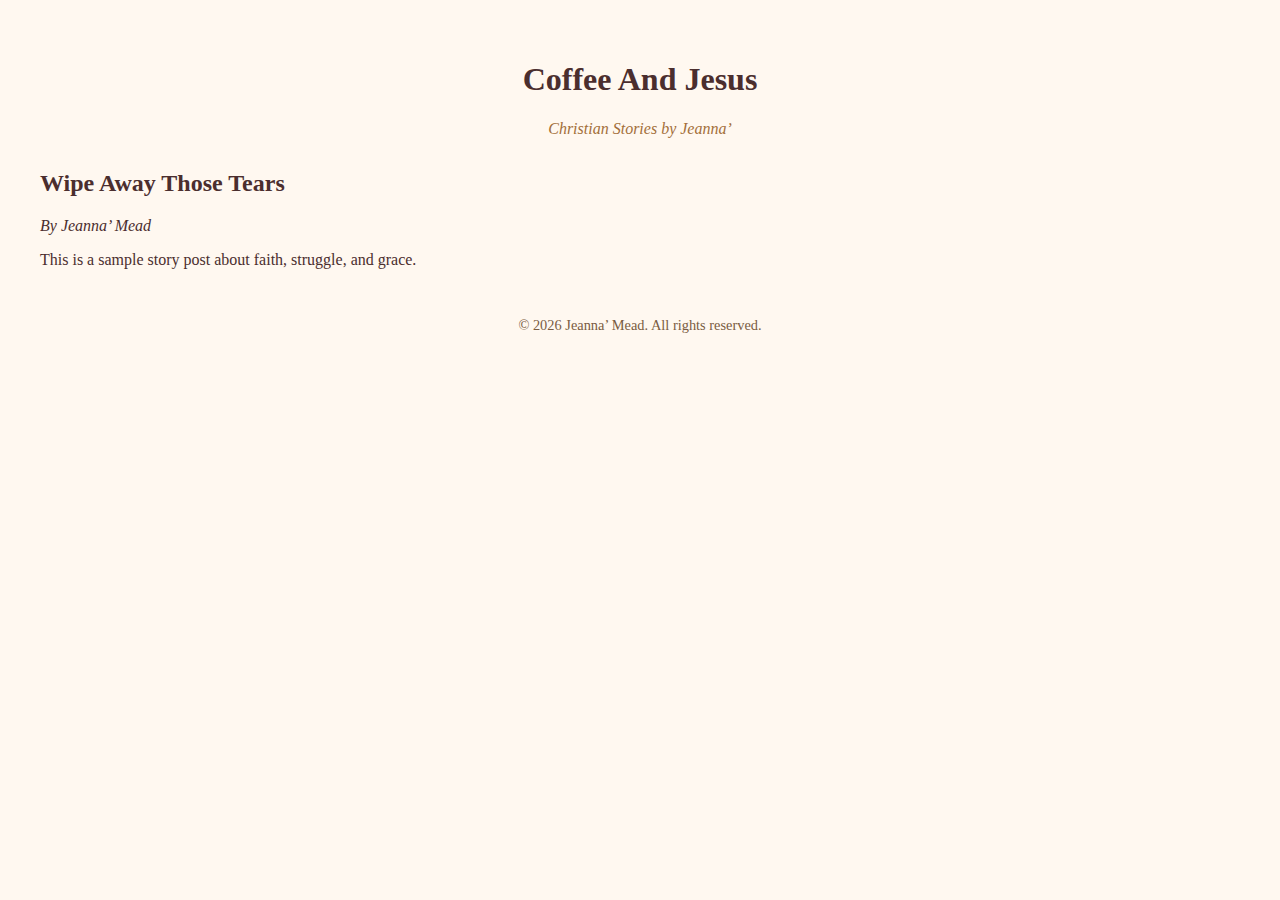
<file: index.html>
<!DOCTYPE html>
<html lang="en">
<head>
  <meta charset="UTF-8" />
  <meta name="viewport" content="width=device-width, initial-scale=1.0" />
  <title>Coffee And Jesus</title>
  <link rel="stylesheet" href="style.css" />
</head>
<body>
  <header>
    <h1>Coffee And Jesus</h1>
    <p class="tagline">Christian Stories by Jeanna’</p>
  </header>
  <main>
    <article>
      <h2>Wipe Away Those Tears</h2>
      <p><em>By Jeanna’ Mead</em></p>
      <p>This is a sample story post about faith, struggle, and grace.</p>
    </article>
  </main>
  <footer>
    <p>&copy; <span id="year"></span> Jeanna’ Mead. All rights reserved.</p>
  </footer>
  <script>
    document.getElementById("year").textContent = new Date().getFullYear();
  </script>
</body>
</html>
</file>
<file: style.css>
body {
  font-family: Georgia, serif;
  background-color: #fff8f0;
  color: #4b2e2e;
  padding: 2rem;
}
header {
  text-align: center;
  margin-bottom: 2rem;
}
.tagline {
  font-style: italic;
  color: #a36f3a;
}
footer {
  text-align: center;
  margin-top: 3rem;
  font-size: 0.9rem;
  color: #7a5c42;
}
</file>
